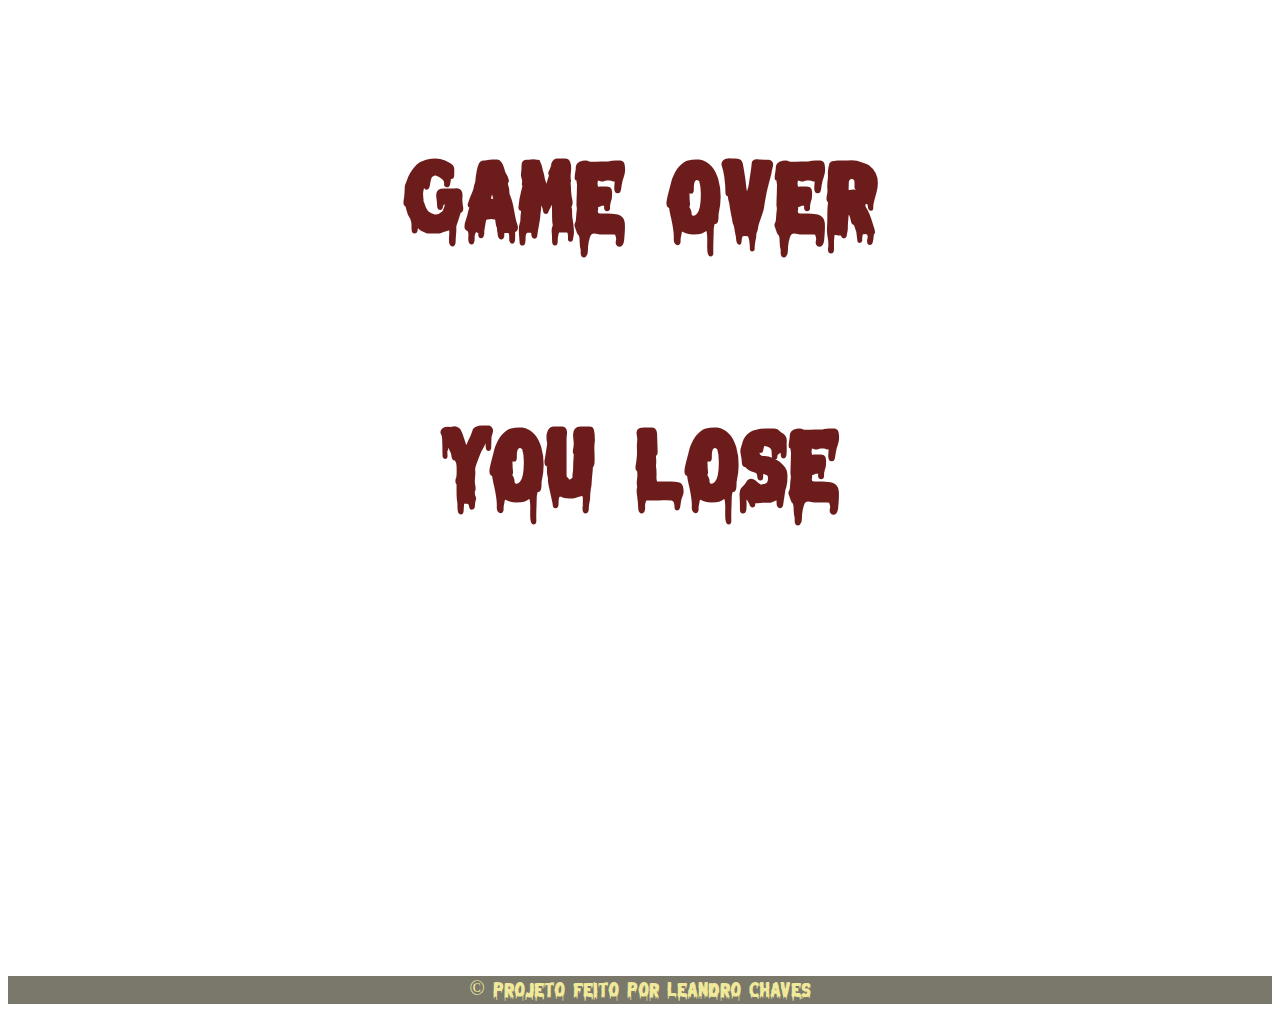
<file: gameOver/gameOver.html>
<!DOCTYPE html>
<html lang="pt-br">
<head>
    <meta charset="UTF-8">
    <meta http-equiv="X-UA-Compatible" content="IE=edge">
    <meta name="viewport" content="width=device-width, initial-scale=1.0">
    <link rel="stylesheet" href="gameOver.css">
    <title>Document</title>
</head>
<body class="gameOver">
    <main>
        <h4>GAME OVER</h4>
        <h4>YOU LOSE</h4>
    </main>
</body>
<footer>&copy Projeto feito por Leandro Chaves</footer>
</html>
</file>
<file: gameOver/gameOver.css>
@font-face {
    font-family: 'Melted';
    src: url('Melted\ Monster.ttf');
}

.gameOver{
    background-image: url('https://gizmodo.uol.com.br/wp-content/blogs.dir/8/files/2013/07/3d-wwi-1.gif');
    background-size: cover;
    color: rgba(107, 24, 24, 0.986);
    font-size: 100px;
    text-align: center;
    font-family: 'Melted';
}

footer{
        font-size: 20px;
        color: #F1E99A;
        text-align: center;
        font-size: bold;
        background-color: #25230f9d;
        margin-top: 173px;
}
@media (max-width: 600px){
    .gameOver{
        font-size: 80px;
    }
}

footer{
    margin-top: 440px;
}
</file>
